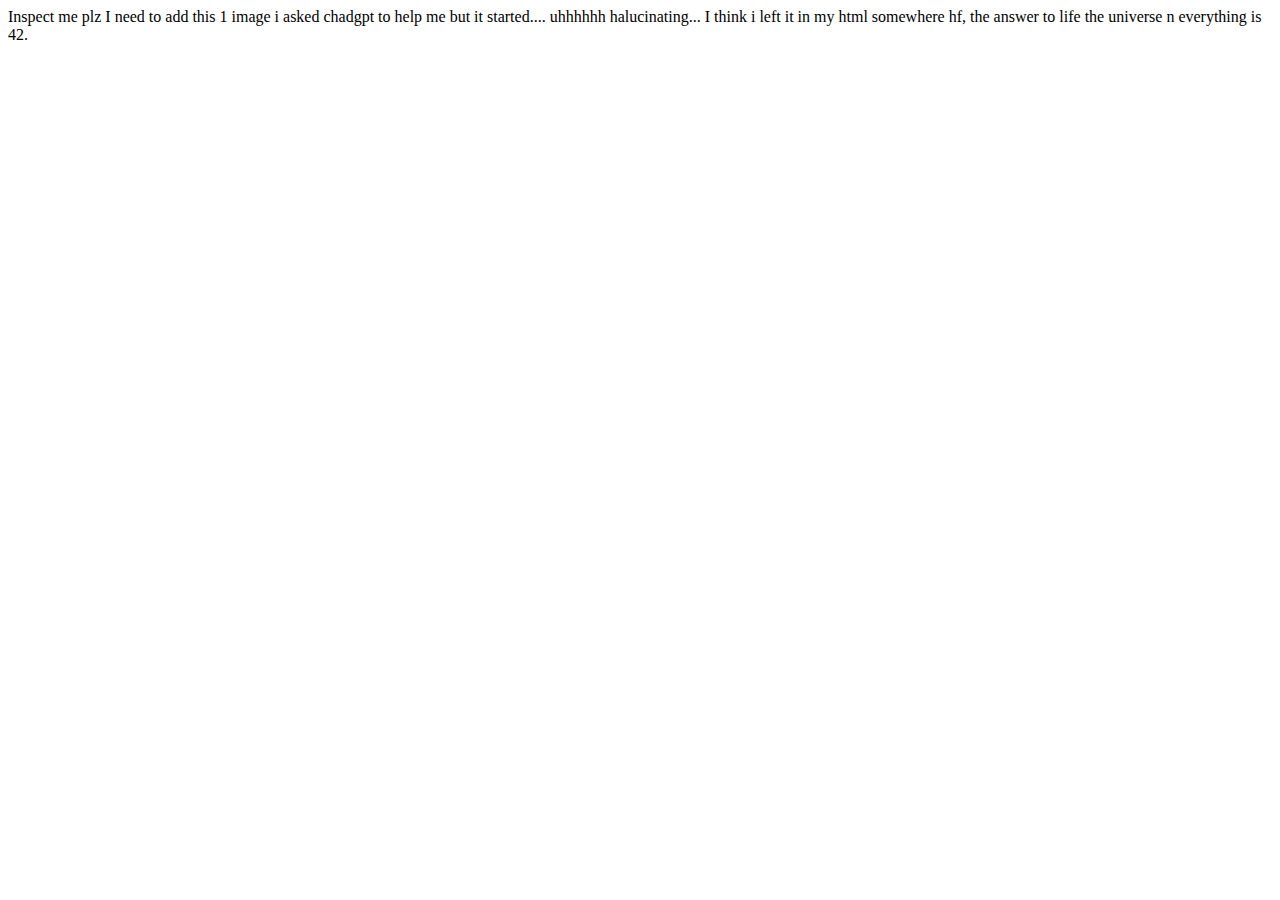
<file: Challenge 3/index.html>
<!doctype html>
<html lang="en">
  <head>
    <meta charset="UTF-8" />
    <meta name="viewport" content="width=device-width, initial-scale=1.0" />
    <title>MayDrive Chaos</title>
    <link rel="stylesheet" href="style.css" />
  </head>
  <body>
    Inspect me plz I need to add this 1 image i asked chadgpt to help me but it
    started.... uhhhhhh halucinating... I think i left it in my html somewhere
    hf, the answer to life the universe n everything is 42.
    <div id="mayDrive">
      <div id="div1">✨ Quantum cupcakes are overrated.</div>
      <div id="div2">Banana pancakes on Mars. 🌌</div>
      <div id="div3">Glitched rainbow spaghetti</div>
      <div id="div4">Hover over the invisible cheese.</div>
      <div id="div5">Pixelated unicorns dance slowly.</div>
      <div id="div6">Giraffe emojis in deep space 🦒</div>
      <div id="div7">Vertical text that whispers secrets.</div>
      <div id="div8">Tiny forests inside your pocket.</div>
      <div id="div9">Blurred memories of neon sunsets.</div>
      <div id="div10">Floating teapots collide elegantly.</div>
      <div id="div11">Isolated mix-blend chaos 😭</div>
      <div id="div12">Snap scrolling into oblivion.</div>
      <div id="div13">Crimson shadows creep sideways.</div>
      <div id="div14">Dotted cyan outlines scream silently.</div>
      <div id="div15">Masked gradients hide invisible donuts.</div>
      <div id="div16">Layouts within layouts like matryoshka dolls.</div>
      <div id="div17">Cover your eyes, object-fit surprise!</div>
      <div id="div18">Caps lock fonts strike back.</div>
      <div id="div19">Filters inverting reality slightly.</div>
      <div id="div20">Conic gradient borders like cosmic wheels.</div>
      <div id="div21">3D translated chaos in your face.</div>
      <div id="div22">Scroll-behavior: smooth, life not so much.</div>
      <div id="div23">Hot pink accent on neutral boredom.</div>
      <div id="div24">Radial gradient of questionable taste.</div>
      <div id="div25">Wavy text decoration ocean vibes.</div>
      <div id="div26">Clipped rectangles hiding secrets.</div>
      <div id="div27">Perspective origin: bottom-right rebellion.</div>
      <div id="div28">Upside-down scaleX(-1) madness.</div>
      <div id="div29">Blurred and bright chaos extravaganza.</div>
      <div id="div30">Cyan thoughts drift across your mind.</div>
      <div id="div31">Yellow blobs of nonsensical energy.</div>
      <div id="div32">Rotated -25 degrees into oblivion.</div>
      <div id="div33">Shadowy crimson-lime mix drama.</div>
      <div id="div34">Saturated contrast dreams.</div>
      <div id="div35">Polygonal clip-path adventures.</div>
      <div id="div36">Floating to the end of inline madness.</div>
      <div id="div37">Isolated lighten vibes unleashed.</div>
      <div id="div38">Snap-align start, snap back reality.</div>
      <div id="div39">Masked radial circles of mystery.</div>
      <div id="div40">Blurred backdrop galore 🌈</div>
      <div id="div41">Small-caps with over-the-top thickness.</div>
      <div id="div42">
        Contain your objects wisely.
        <div>
          <div>
            <div>
              <div>
                <div>
                  <div>
                    <div>
                      <div>
                        <div>
                          <div>
                            <div>
                              <div>
                                <div>
                                  <div>
                                    <!-- ok maybe i probably left the image in the css insteda -->
                                  </div>
                                </div>
                              </div>
                            </div>
                          </div>
                        </div>
                      </div>
                    </div>
                  </div>
                </div>
              </div>
            </div>
          </div>
        </div>
      </div>
      <div id="div43">Gradient borders, linear mayhem.</div>
      <div id="div44">TranslateX + rotateY combo spell.</div>
      <div id="div45">Overscroll behavior nihilism.</div>
      <div id="div46">Lime accented chaos energy.</div>
      <div id="div47">Conic gradients from another dimension.</div>
      <div id="div48">Dotted magenta text vibes.</div>
      <div id="div49">Rect clipping secrets revealed.</div>
      <div id="div50">Invert, sepia, contrast, brightness apocalypse.</div>
    </div>
  </body>
</html>
<script src="script.js"></script>
</file>
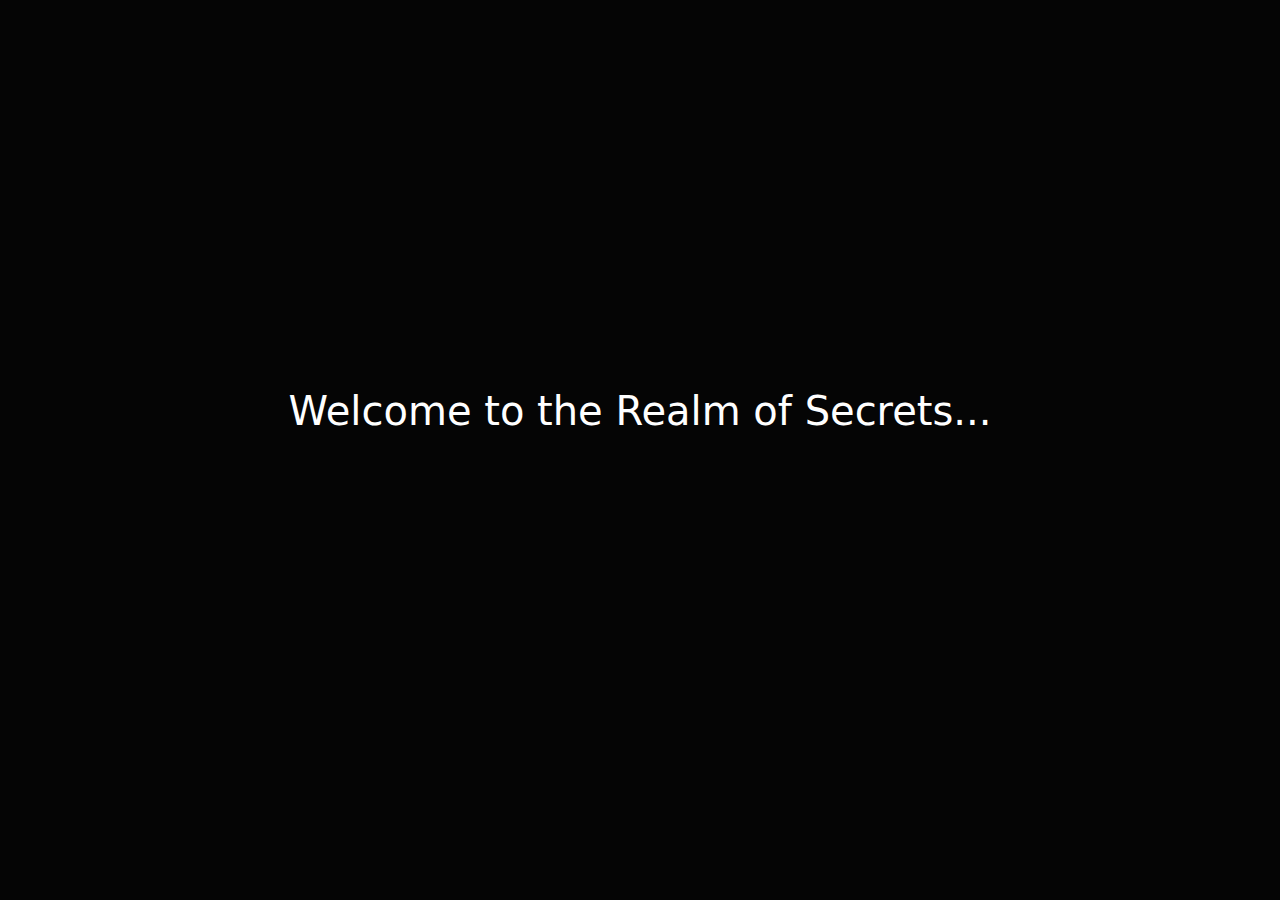
<file: Challenge 5/index.html>
<!DOCTYPE html>
<html lang="en">
<head>
<meta charset="UTF-8">
<meta name="viewport" content="width=device-width, initial-scale=1.0">
<title>minichallenge_part5</title>

<link rel="stylesheet" href="styles.css">
</head>
<body>

<p id="intro">
</p>
<div class="input-wrap">
    <input id="codeInput" type="text" hidden>
    <button id="submit">✓</button>
</div>



<script src="script.js"></script>
</body>
</html>
</file>
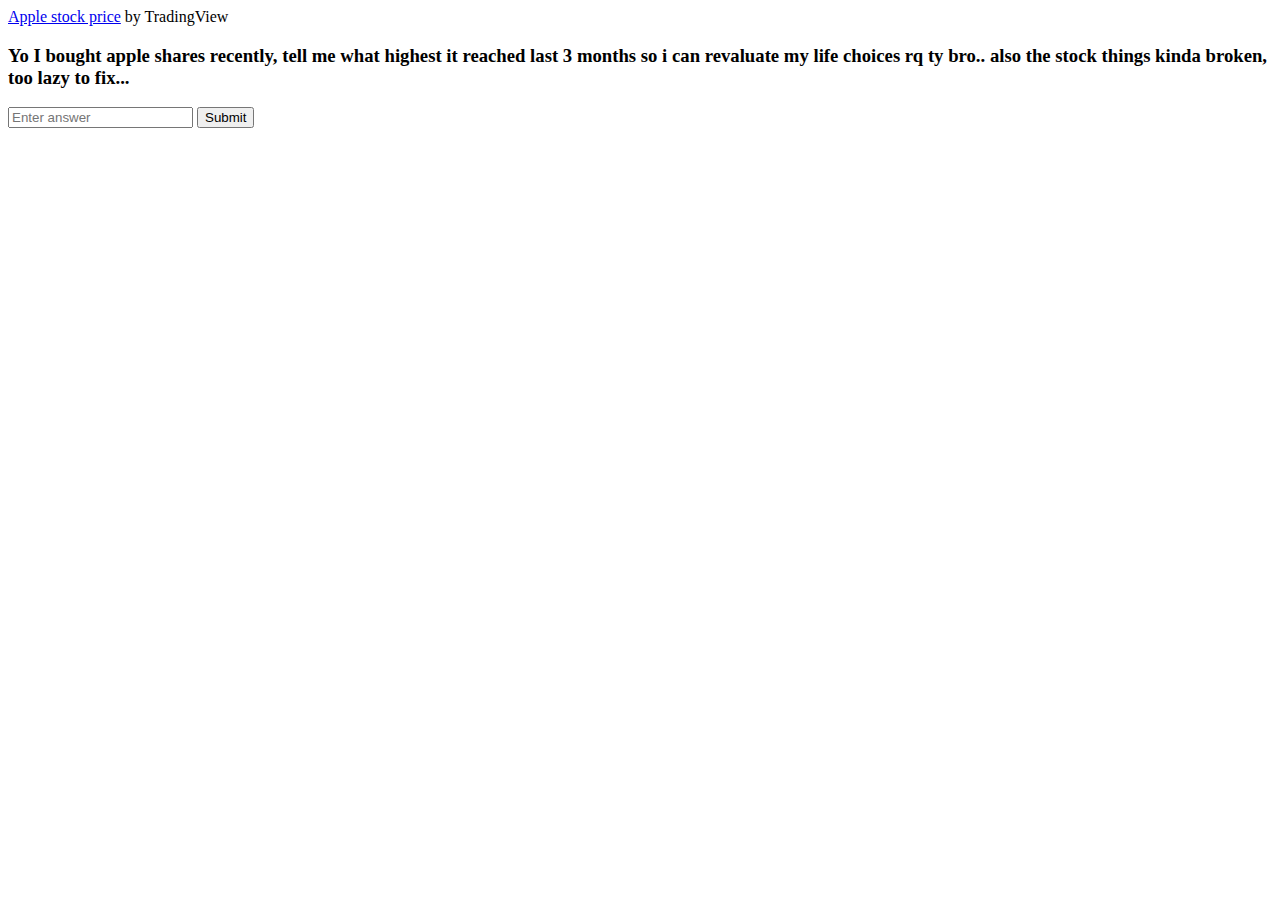
<file: Challenge 6/index.html>
<!DOCTYPE html>
<html>
  <body>
    <!-- TradingView Widget BEGIN -->
    <div class="tradingview-widget-container">
      <div class="tradingview-widget-container__widget"></div>
      <div class="tradingview-widget-copyright">
        <a
          href="https://www.tradingview.com/symbols/NASDAQ-AAPL/"
          rel="noopener nofollow"
          target="_blank"
          ><span class="blue-text">Apple stock price</span></a
        ><span class="trademark">&nbsp;by TradingView</span>
      </div>
      <script
        type="text/javascript"
        src="https://s3.tradingview.com/external-embedding/embed-widget-symbol-overview.js"
        async
      >
          {
          "lineWidth": 2,
          "lineType": 0,
          "chartType": "area",
          "fontColor": "rgb(106, 109, 120)",
          "gridLineColor": "rgba(242, 242, 242, 0.06)",
          "volumeUpColor": "rgba(34, 171, 148, 0.5)",
          "volumeDownColor": "rgba(247, 82, 95, 0.5)",
          "backgroundColor": "#0F0F0F",
          "widgetFontColor": "#DBDBDB",
          "upColor": "#22ab94",
          "downColor": "#f7525f",
          "borderUpColor": "#22ab94",
          "borderDownColor": "#f7525f",
          "wickUpColor": "#22ab94",
          "wickDownColor": "#f7525f",
          "colorTheme": "dark",
          "isTransparent": false,
          "locale": "en",
          "chartOnly": false,
          "scalePosition": "right",
          "scaleMode": "Normal",
          "fontFamily": "-apple-system, BlinkMacSystemFont, Trebuchet MS, Roboto, Ubuntu, sans-serif",
          "valuesTracking": "1",
          "changeMode": "price-and-percent",
          "symbols": [
            [
              "Apple",
              "NASDAQ:AAPL|1D"
            ]
          ],
          "dateRanges": [
            "1d|1",
            "1w|15",
            "3m|60"
          ],
          "fontSize": "10",
          "headerFontSize": "medium",
          "autosize": true,
          "width": "100%",
          "height": "100%",
          "noTimeScale": false,
          "hideDateRanges": false,
          "hideMarketStatus": false,
          "hideSymbolLogo": false
        }
      </script>
    </div>
    <!-- TradingView Widget END -->

    <h3>
      Yo I bought apple shares recently, tell me what highest it reached last 3
      months so i can revaluate my life choices rq ty bro.. also the stock
      things kinda broken, too lazy to fix...
    </h3>
    <input id="lineInput" type="text" placeholder="Enter answer" />
    <button onclick="check()">Submit</button>

    <script>
      async function check() {
        const answer = document.getElementById("lineInput").value;

        const response = await fetch("/.netlify/functions/checkAnswer", {
          method: "POST",
          body: JSON.stringify({ answer }),
        });

        const result = await response.json();

        if (result.success) {
          window.location.href = result.url;
        } else {
          alert(result.message);
        }
      }
    </script>
  </body>
</html>
</file>
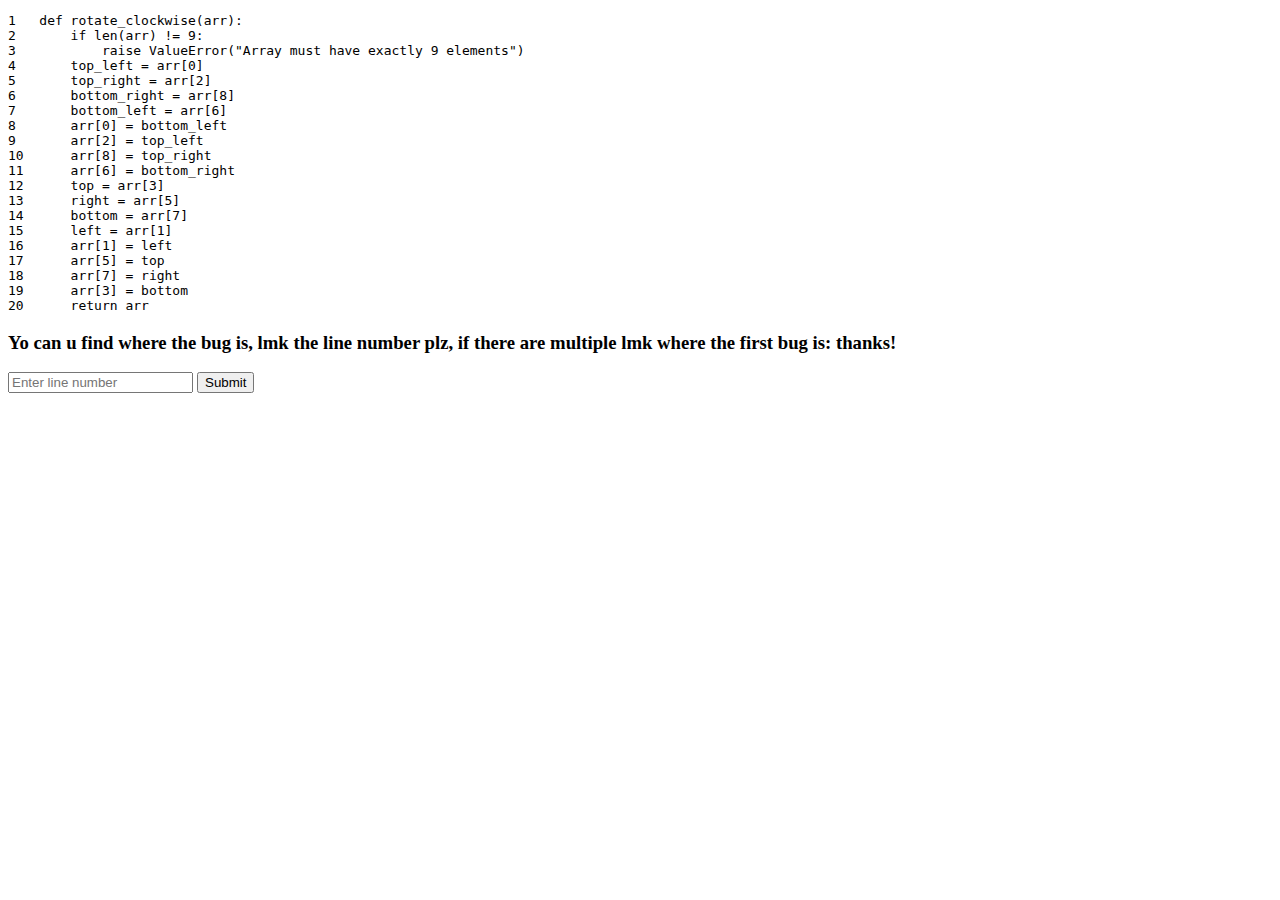
<file: Challenge 7/index.html>
<!doctype html>
<html lang="en">
  <head>
    <meta charset="UTF-8" />
    <meta name="viewport" content="width=device-width, initial-scale=1.0" />
    <title>Challenge 7</title>
  </head>
  <body>
    <pre>
1   def rotate_clockwise(arr):
2       if len(arr) != 9:
3           raise ValueError("Array must have exactly 9 elements")
4       top_left = arr[0]
5       top_right = arr[2]
6       bottom_right = arr[8]
7       bottom_left = arr[6]
8       arr[0] = bottom_left
9       arr[2] = top_left
10      arr[8] = top_right
11      arr[6] = bottom_right
12      top = arr[3]
13      right = arr[5]
14      bottom = arr[7]
15      left = arr[1]
16      arr[1] = left
17      arr[5] = top
18      arr[7] = right
19      arr[3] = bottom
20      return arr
</pre>
    <h3>
      Yo can u find where the bug is, lmk the line number plz, if there are
      multiple lmk where the first bug is: thanks!
    </h3>
    <input id="lineInput" type="text" placeholder="Enter line number" />
    <button onclick="check()">Submit</button>

    <script>
      async function check() {
        const answer = document.getElementById("lineInput").value;

        const response = await fetch("/.netlify/functions/checkAnswer", {
          method: "POST",
          body: JSON.stringify({ answer }),
        });

        const result = await response.json();

        if (result.success) {
          window.location.href = result.url;
        } else {
          alert(result.message);
        }
      }
    </script>
  </body>
</html>
</file>
<file: Challenge 3/style.css>
#mayDrive div1 {
  color: hotpink;
}
#mayDrive div2 {
  background-color: lime;
  border-radius: 12px;
}
#mayDrive div3 {
  transform: rotate(15deg) scale(1.2);
  text-shadow: 1px 1px black;
}
#mayDrive div4 {
  clip-path: circle(50%);
}
#mayDrive div5 {
  filter: blur(2px) contrast(150%);
}
#mayDrive div6 {
  perspective: 500px;
  transform-style: preserve-3d;
}
#mayDrive div7 {
  writing-mode: vertical-lr;
  text-orientation: sideways;
}
#mayDrive div8 {
  border: 3px dashed orange;
  padding: 10px;
  margin: 5px;
}
#mayDrive div9 {
  backdrop-filter: brightness(120%) hue-rotate(180deg);
}
#mayDrive div10 {
  float: inline-start;
  float-offset: 20px 10px;
}
#mayDrive div11 {
  isolation: isolate;
  mix-blend-mode: difference;
}
#mayDrive div12 {
  scroll-snap-align: end;
  scroll-padding: 50px;
}
#mayDrive div13 {
  text-shadow:
    2px 2px crimson,
    -2px -2px lime;
}
#mayDrive div14 {
  outline: 5px dotted cyan;
  outline-offset: 12px;
}
#mayDrive div15 {
  mask-image: linear-gradient(to right, black 50%, transparent 50%);
}
#mayDrive div16 {
  contain: layout paint;
}
#mayDrive div17 {
  object-fit: cover;
  object-position: 50% 80%;
}
#mayDrive div18 {
  font-variant-caps: all-small-caps;
  text-decoration-thickness: 6px;
}
#mayDrive div19 {
  filter: invert(70%) sepia(60%) saturate(200%);
}
#mayDrive div20 {
  border-image-source: repeating-conic-gradient(red, yellow 15deg);
  border-image-slice: 15;
}
#mayDrive div21 {
  transform: translate3d(50px, 20px, 30px) rotateX(45deg);
}
#mayDrive div22 {
  scroll-behavior: smooth;
  overscroll-behavior: contain;
}
#mayDrive div23 {
  accent-color: magenta;
}
#mayDrive div24 {
  background-image: radial-gradient(circle, pink, purple);
}
#mayDrive div25 {
  text-decoration-style: wavy;
  text-decoration-color: lime;
}
#mayDrive div26 {
  clip: rect(10px, 120px, 80px, 0);
}
#mayDrive div27 {
  perspective-origin: right bottom;
  perspective: 2000px;
}
#mayDrive div28 {
  transform: scaleX(-1) rotate(-10deg);
}
#mayDrive div29 {
  filter: blur(4px) brightness(1.2) contrast(130%);
}

#mayDrive {
  clip-path: polygon(10% 20%, 80% 0%, 90% 100%, 0% 80%);
  backdrop-filter: hue-rotate(270deg) blur(12px) brightness(1.5);
  mix-blend-mode: difference;
  mask-image: radial-gradient(circle, rgba(0, 0, 0, 1) 50%, transparent 51%);
  scroll-snap-type: x mandatory;
  overscroll-behavior: contain;
  scroll-padding: 100px 50px;
  writing-mode: vertical-lr;
  text-orientation: sideways;
  isolation: isolate;
  will-change: transform, filter, opacity;
  object-fit: cover;
  object-position: 50% 75%;
  perspective: 2000px;
  perspective-origin: left bottom;
  contain: paint layout size;
  font-variant-caps: all-small-caps;
  text-shadow:
    3px 3px 0px crimson,
    -3px -3px 0px lime,
    0px 0px 6px cyan;
  clip: rect(10px, 150px, 80px, 20px);
  float: inline-end;
  float-offset: 25px 50px;
  touch-action: pinch-zoom rotate;
  filter: contrast(120%) saturate(200%) invert(50%) sepia(80%);
  outline-offset: 20px;
  border-image-source: repeating-conic-gradient(
    red,
    orange 10deg,
    yellow 20deg
  );
  border-image-slice: 15;
  text-decoration-thickness: 8px;
  text-decoration-style: wavy;
  accent-color: hotpink;
}

img {
  width: 100%;
  height: auto;
  display: block;
}
/* Oh you wanted the image? These are the styles... the image is in the js */

#mayDrive div30 {
  color: cyan;
}
#mayDrive div31 {
  background-color: yellow;
  border-radius: 25%;
}
#mayDrive div32 {
  transform: rotate(-25deg) scale(0.9);
}
#mayDrive div33 {
  text-shadow:
    3px 3px 0 red,
    -3px -3px 0 lime;
}
#mayDrive div34 {
  filter: saturate(250%) contrast(120%);
}
#mayDrive div35 {
  clip-path: polygon(0 0, 100% 0, 100% 50%, 0 100%);
}
#mayDrive div36 {
  float: inline-end;
  float-offset: 10px 30px;
}
#mayDrive div37 {
  isolation: isolate;
  mix-blend-mode: lighten;
}
#mayDrive div38 {
  scroll-snap-align: start;
  scroll-padding: 20px;
}
#mayDrive div39 {
  mask-image: radial-gradient(circle, black 40%, transparent 41%);
}
#mayDrive div40 {
  backdrop-filter: blur(3px) hue-rotate(90deg);
}
#mayDrive div41 {
  font-variant-caps: small-caps;
  text-decoration-thickness: 4px;
}
#mayDrive div42 {
  object-fit: contain;
  object-position: 30% 70%;
}
#mayDrive div43 {
  border-image-source: repeating-linear-gradient(to right, red, orange 10px);
  border-image-slice: 20;
}
#mayDrive div44 {
  transform: translateX(40px) rotateY(60deg);
  perspective: 800px;
}
#mayDrive div45 {
  scroll-behavior: smooth;
  overscroll-behavior: none;
}
#mayDrive div46 {
  accent-color: lime;
}
#mayDrive div47 {
  background-image: conic-gradient(pink, purple, cyan);
}
#mayDrive div48 {
  text-decoration-style: dotted;
  text-decoration-color: magenta;
}
#mayDrive div49 {
  clip: rect(5px, 100px, 50px, 0);
}
#mayDrive div50 {
  filter: invert(50%) sepia(70%) contrast(150%) brightness(120%);
}
</file>
<file: Challenge 5/styles.css>
:root {
  --glow: #ffffff;
  --bg: #050505;
  --soft: rgba(255,255,255,0.4);
}

* {
    box-sizing: border-box;
    font-family: system-ui, sans-serif;
}

body {
    margin: 0;
    background: #050505;
    color: white;
    height: 100vh;
    display: flex;
    flex-direction: column;
    align-items: center;
    justify-content: center;
}

#intro.animate {
    font-size: 2.5rem;
    text-align: center;
    margin-bottom: 40px;
    animation: floatFade 4s ease forwards;
}

@keyframes floatFade {
    0% { opacity: 0; transform: translateY(100px); }
    40% { opacity: 1; transform: translateY(0); }
    100% { opacity: 0; transform: translateY(-100px); }
}

#codeInput {
    width: 90%;
    max-width: 900px;
    padding: 16px 20px;
    font-size: 1.2rem;
    border: none;
    border-radius: 14px;
    background: transparent;
    color: white;
    outline: none;
    box-shadow: 0 0 15px rgba(255,255,255,0.4);
}

#codeInput:focus {
    box-shadow: 0 0 20px rgba(255,255,255,0.5);
}

#codeInput.reveal {
    animation: shimmerIn 1s ease forwards;
}

@keyframes shimmerIn {
    0% { opacity: 0; transform: translateY(20px); }
    100% { opacity: 1; transform: translateY(0); }
}

#intro.challenge {
    font-family: "JetBrains Mono", monospace;
    font-size: 2.8rem;
    color: #ffffff;
    background: #111;
    padding: 30px 50px;
    border-radius: 14px;
    border: 1px solid #333;
    box-shadow: 0 0 25px rgba(255,255,255,0.2);
    user-select: none;
    cursor: default;
    text-shadow: 0 0 10px rgba(255,255,255,0.6), 0 0 25px rgba(255,255,255,0.4);
    white-space: pre-wrap;
    transition: opacity 0.5s ease, transform 0.5s ease;
}

#intro.challenge.exit {
    opacity: 0;
    transform: translateY(-30px);
}

#intro.final {
    font-size: 2.6rem;
    text-align: center;
    margin-bottom: 40px;
    animation: finalFloat 3s ease forwards;
}

@keyframes finalFloat {
    0% { opacity: 0; transform: translateY(60px); }
    60%, 100% { opacity: 1; transform: translateY(0); }
}

.input-wrap {
    display: flex;
    align-items: center;
    gap: 12px;
    margin-top: 25px;
}

#submit {
    opacity: 0;
    transform: scale(0.6);
    transition: 1s ease;
    width: 52px;
    height: 52px;
    border-radius: 50%;
    border: none;
    background-color: #333;
    color: #ffffff;
    font-size: 1.6rem;
    cursor: pointer;
    box-shadow: 0 0 20px rgba(255,255,255,0.6);
}

#submit.show {
    opacity: 1;
    transform: scale(1);
}

#intro {
    min-height: 3rem;
}

@keyframes shake {
  0%, 100% { transform: translateX(0); }
  20% { transform: translateX(-8px); }
  40% { transform: translateX(8px); }
  60% { transform: translateX(-6px); }
  80% { transform: translateX(6px); }
}

#codeInput.shake {
  animation: shake 0.35s ease;
}

body.access {
    justify-content: center;
}

.access #intro {
    font-size: 4rem;
    margin-bottom: 25px;
    text-shadow: 0 0 20px rgba(255,255,255,0.6);
}

.access .input-wrap {
    transform: scale(1.2);
}
</file>
